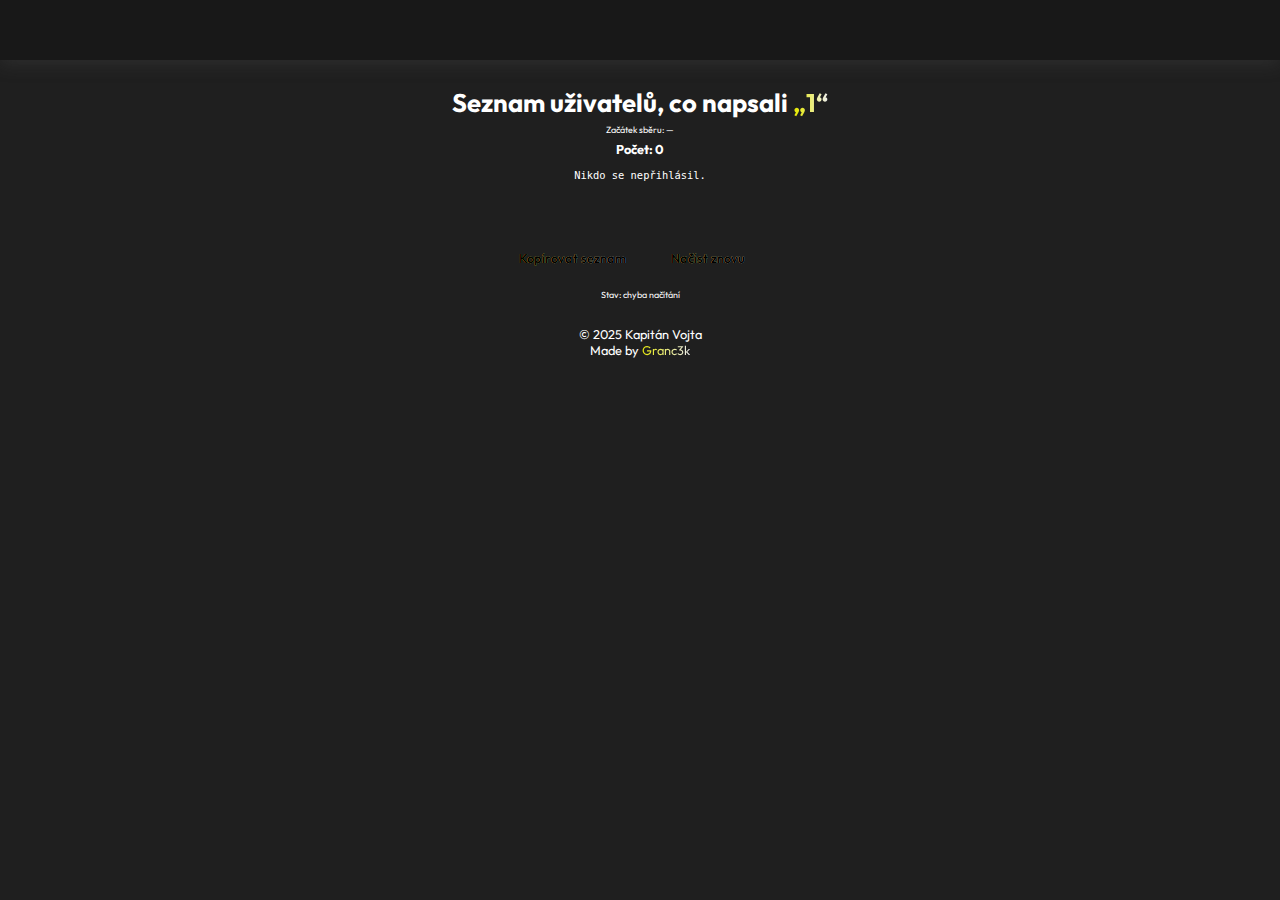
<file: jednicky/index.html>
<!DOCTYPE html>
<html lang="cs">
  <!DOCTYPE html>
  <html lang="cs">
    <head>
      <meta charset="utf-8" />
      <meta name="viewport" content="width=device-width, initial-scale=1" />
      <title>Sběr "1" — seznam</title>
      <link rel="shortcut icon" type="image/x-icon" href="./../images/logo_new.png" />
      <link rel="stylesheet" href="./../css/style.css" />
    </head>
    <body class="dark-mode">
      <header class="container">
        <div class="page-header">
          <div class="logo">
            <a href="./../">Kapitán Vojta</a>
          </div>
          <input type="checkbox" id="click" />
          <label for="click" class="mainicon menu">
            <em class="bx bx-menu"></em>
            <span class="visually-hidden">Menu</span>
          </label>
          <ul>
            <li><a href="./../" style="--navAni: 1">About</a></li>
            <li><a href="./../ateam/" style="--navAni: 2">A-TEAM</a></li>
            <li><a href="./../stream/" style="--navAni: 3">Stream</a></li>
            <li><a href="./../contact/" style="--navAni: 4">Contact</a></li>
            <li>
              <a href="https://linktr.ee/Kapitan_Vojta" style="--navAni: 5"
                >LinkTree</a
              >
            </li>
          </ul>
        </div>
      </header>

      <section class="container">
        <div class="detail">
          <h1 class="centered-title">Seznam uživatelů, co napsali <span>„1“</span></h1>
          <div class="forms banner-section" style="display:block">
            <div class="column" style="max-width:900px">
              <div id="startTime" class="small-text">Začátek sběru: —</div>
              <div id="count" style="font-weight:700; margin: 6px 0 12px">Počet: 0</div>
              <pre id="list" data-users="" style="white-space:pre-wrap; word-break:break-word; min-height:56px">Nikdo se nepřihlásil.</pre>
              <div class="forms" style="margin-top:12px">
                  <button id="copyBtn" class="gradient-btn">Kopírovat seznam</button>
                  <button id="reloadBtn" class="gradient-btn">Načíst znovu</button>
              </div>
              <p id="status" class="small-text" style="margin-top:10px">Stav: načítám…</p>
            </div>
          </div>
        </div>
      </section>

      <script src="./../script.js"></script>
      <script src="./script.js"></script>

      <footer>
        <div class="centered-title">
          <p>© 2025 Kapitán Vojta</p>
          <p>
            Made by
            <a href="https://github.com/Granc3k" target="_blank"><span class="text-color">Granc3k</span></a>
          </p>
        </div>
      </footer>
    </body>
  </html>
</file>
<file: css/style.css>
/* root file for all css files */
@import url("https://fonts.googleapis.com/css2?family=Poppins:wght@100;200;300;400;500;600;700;800&display=swap");
@import url("https://fonts.googleapis.com/css2?family=Outfit:wght@200;300;400;500;600;700;800&family=Roboto:wght@100;300;400&display=swap");

/* import of other css files */
@import "all_sites.css";
@import "animation.css";
@import "navigation.css";
@import "darkmode.css";
@import "table_text.css";
@import "form.css";

/* ----- root variables for colors and font ----- */
:root {
  --primary-font: "Outfit", sans-serif;
  --primary-color: #181818;
  --primary-color2: #1f1f1f;
  --secondary-color: #e6e90c;
  --third-color: #efefef;
  --red-accent: #ff1818;
  --green-accent: #0ed145;
  --blue-discord: #7289d9;
  --blue-social: #00a8f3;
  --grey-retired: #585858;
  --light-mode-background: #d1cbcb;
}
* {
  margin: 0;
  padding: 0;
  scroll-behavior: smooth;
}
body {
  font-family: "Outfit", sans-serif;
  background-color: var(--light-mode-background);
}
/*-------------- General ----------*/
.container {
  padding: 0 8.4rem;
}
.img-w {
  width: 100%;
}
.text-color {
  background: var(--primary-color);
  background: linear-gradient(
    to right,
    var(--primary-color) 0%,
    var(--secondary-color) 100%
  );
  -webkit-background-clip: text;
  background-clip: text;
  -webkit-text-fill-color: transparent;
}
a {
  color: var(--primary-color);
}
a:hover {
  color: var(--secondary-color);
}
.dark-mode a {
  color: var(--third-color);
}

/*----------------   WCAG 2.0 validace   -------------------*/
.visually-hidden {
  position: absolute;
  width: 1px;
  height: 1px;
  padding: 0;
  margin: -1px;
  overflow: hidden;
  clip: rect(0, 0, 0, 0);
  border: 0;
}

/*-------------- Optimalization for other devices --------------*/
/* default view is taken for computers, others are below */

/*---------- Tablets ---------*/
@media screen and (max-width: 1365px) {
  html {
    font-size: 80%;
  }
  header {
    height: auto;
    width: auto;
  }
  .container {
    padding: 0 4.4rem;
  }
  .detail_twitch {
    flex-direction: column;
  }
  .twitch-stream {
    display: none;
  }
  .twitch-chat {
    padding-left: 50px;
  }
  #embed_chat {
    width: 80vw !important;
    height: 100vh !important;
  }
  .visually-hidden {
    position: absolute;
    width: 1px;
    height: 1px;
    padding: 0;
    margin: -1px;
    overflow: hidden;
    clip: rect(0, 0, 0, 0);
    border: 0;
  }
}

/*---------- Phones ---------*/
@media screen and (max-width: 768px) {
  html {
    font-size: 80%;
  }
  header {
    height: auto;
    width: auto;
  }
  .container {
    padding: 0 1.6rem;
  }
  .main {
    margin-top: 2rem;
    grid-template-columns: 1fr;
  }
  .images {
    width: 60%;
    margin: auto;
  }
  .detail_twitch {
    display: inline-flex;
    justify-content: center;
  }
  .twitch-chat {
    display: block;
    padding-left: 30px;
    margin: auto;
  }
  #embed_chat {
    width: 90vw !important;
    height: 140vh !important;
  }
  .table {
    width: 100%;
    display: block;
    font-size: 11px;
  }
  .visually-hidden {
    position: absolute;
    width: 1px;
    height: 1px;
    padding: 0;
    margin: -1px;
    overflow: hidden;
    clip: rect(0, 0, 0, 0);
    border: 0;
  }
  .streamer,
  .hlmod,
  .mod,
  .discord,
  .socials,
  .retired {
    margin: 10px 5px;
    font-size: 14px;
  }
  .left,
  .right {
    margin: 5px;
    padding: 5px;
  }
  .table-image {
    width: 40px;
    height: 40px;
  }
  .image-text-container {
    margin: 10px 0;
  }
  .image-text-container img {
    margin-right: 5px;
  }
}

/*---------- Small phones ---------*/
@media screen and (max-width: 600px) {
  html {
    font-size: 100%;
  }
  header {
    height: auto;
    width: auto;
  }
  .table {
    width: 100%;
    display: block;
    font-size: 14px;
  }
  ul {
    background: #fff;
    width: 100%;
    height: 100vh;
    position: absolute;
    display: flex;
    flex-direction: column;
    text-align: center;
    top: 3.4rem;
    left: -100%;
    z-index: 111111;
  }
  .menu {
    display: block;
    font-size: 1.5rem;
    font-weight: bold;
    color: #244d61;
  }
  #click:checked ~ ul {
    left: 0%;
    transition: all 0.3s ease;
  }
  .dark-mode .menu {
    background: linear-gradient(
      to right,
      var(--third-color) 40%,
      var(--secondary-color) 100%
    );
    -webkit-background-clip: text;
    background-clip: text;
    -webkit-text-fill-color: transparent;
  }
  .dark-mode ul {
    background: var(--primary-color2);
  }
  .mode {
    position: absolute;
    right: 4rem;
  }
  .images {
    width: 88%;
    margin: auto;
  }
  .detail_twitch {
    display: inline-flex;
    justify-content: center;
  }
  .twitch-stream {
    display: none;
  }
  .twitch-chat {
    display: block;
    padding: 0px;
  }
  #embed_chat {
    width: 80vw !important;
    height: 100vh !important;
  }
  .table {
    width: 100%;
    display: block;
    font-size: 11px;
  }
  .visually-hidden {
    position: absolute;
    width: 1px;
    height: 1px;
    padding: 0;
    margin: -1px;
    overflow: hidden;
    clip: rect(0, 0, 0, 0);
    border: 0;
  }
}

/*---------- Extra Small phones ---------*/
@media (max-width: 480px) {
  .streamer,
  .hlmod,
  .mod,
  .discord,
  .socials,
  .retired {
    margin: 5px 2px;
    font-size: 12px;
  }
  .left,
  .right {
    margin: 2px;
    padding: 2px;
  }
  .table-image {
    width: 30px;
    height: 30px;
  }
  .image-text-container {
    margin: 5px 0;
  }
  .image-text-container img {
    margin-right: 2px;
  }
}
</file>
